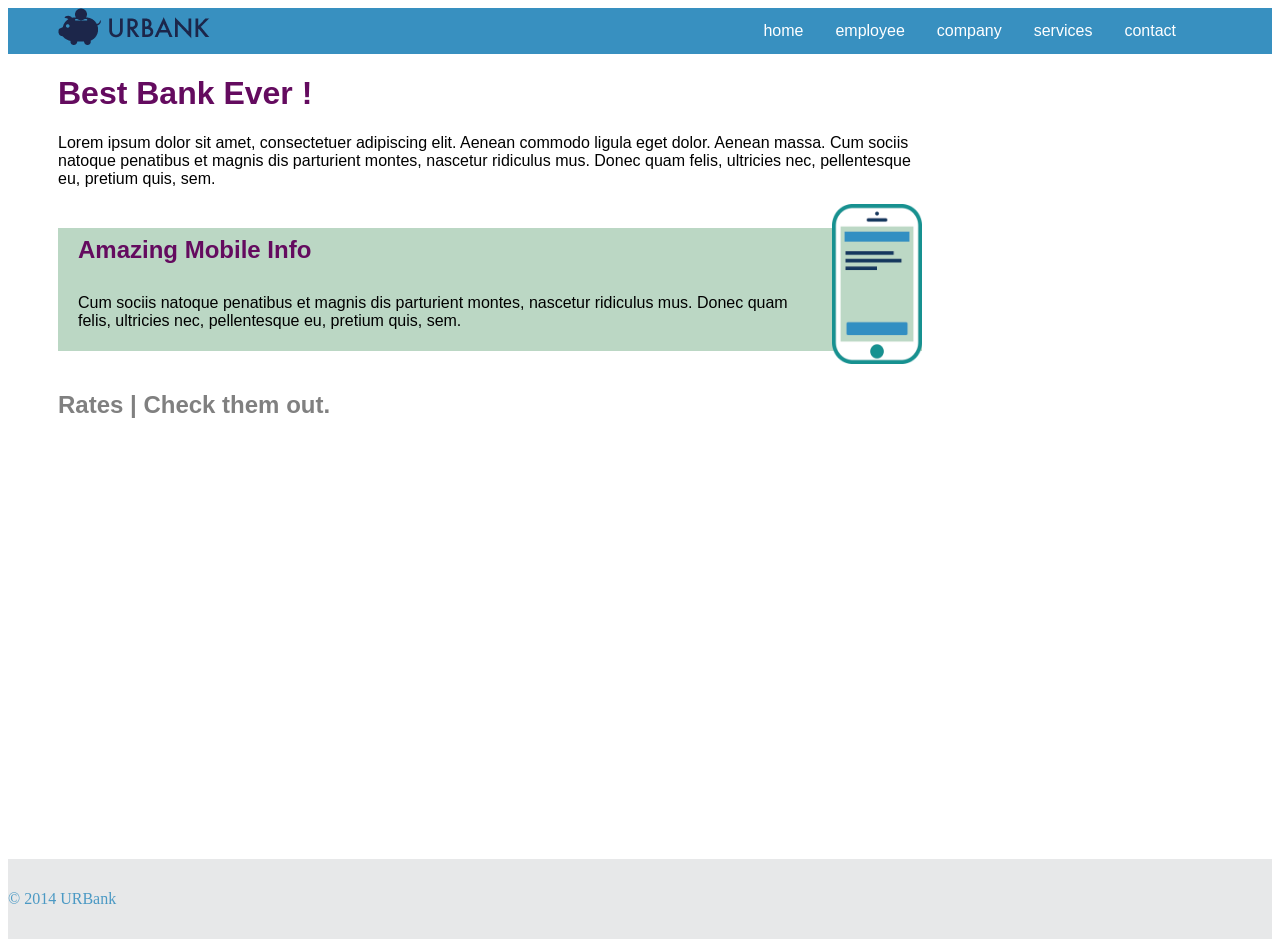
<file: index.html>
<!DOCTYPE html>
<html>
<head>
	<title>URBANK</title>
  <link rel="stylesheet" href="styles.css">
  <link rel="icon" href="assets/img/favicon.ico">

</head>
<body>

  <!-- <strong>Reasons We Are Awesome:</strong>
  <ul >
     <li>Lorem ipsum dolor sit amet </li>
     <li>Lorem ipsum dolor sit amet</li>
     <li>Lorem ipsum dolor sit amet</li>
     <li>Lorem ipsum dolor sit amet</li>
     <li>Lorem ipsum dolor sit amet</li>
  </ul>
 -->

  <div>
   <ul id="nav" class="custom-font">
    <li><img  style="margin-left: 50px" src="assets/img/urbank.png"></li>
    <div  style="margin-right: 80px">
        <li style="float:right"><a href="#">contact</a></li>
        <li style="float:right"><a href="#">services</a></li>
        <li style="float:right"><a href="#">company</a></li>
        <li style="float:right"><a href="#">employee</a></li>
        <li style="float:right"><a href="#">home</a></li>
     </div>
     </ul>
</div>


<div id="main-div">

   <h1 class= "purple-header custom-font">Best Bank Ever !</h1>

   <p class="custom-font">Lorem ipsum dolor sit amet, consectetuer adipiscing elit. Aenean commodo ligula eget dolor. Aenean massa.
     Cum sociis natoque penatibus et magnis dis parturient montes, nascetur ridiculus mus. Donec quam felis, ultricies nec,
     pellentesque eu, pretium quis, sem.
   </p>

    <div id="awesome-div" >


    </div>

    <img style="float:right" src="assets/img/iphone@2x.png" height="160" width="90">

    <div id="phone-div" class=custom-font>
        <h2 id="mobile-header" class= "purple-header">Amazing Mobile Info</h2>
        <p class="custom-font" id="phone-pag">Cum sociis natoque penatibus et magnis dis parturient montes, nascetur ridiculus mus.  Donec quam felis, ultricies nec,
          pellentesque eu, pretium quis, sem.</p>
    </div>


    <div id="rates" class="custom-font">
        <h2 >Rates | Check them out.</h2>
    </div>


    <div id="table">


    </div>

</div>

<div class="footer">
  <p > &copy; 2014 URBank </p>
</div>

</body>
</html>
</file>
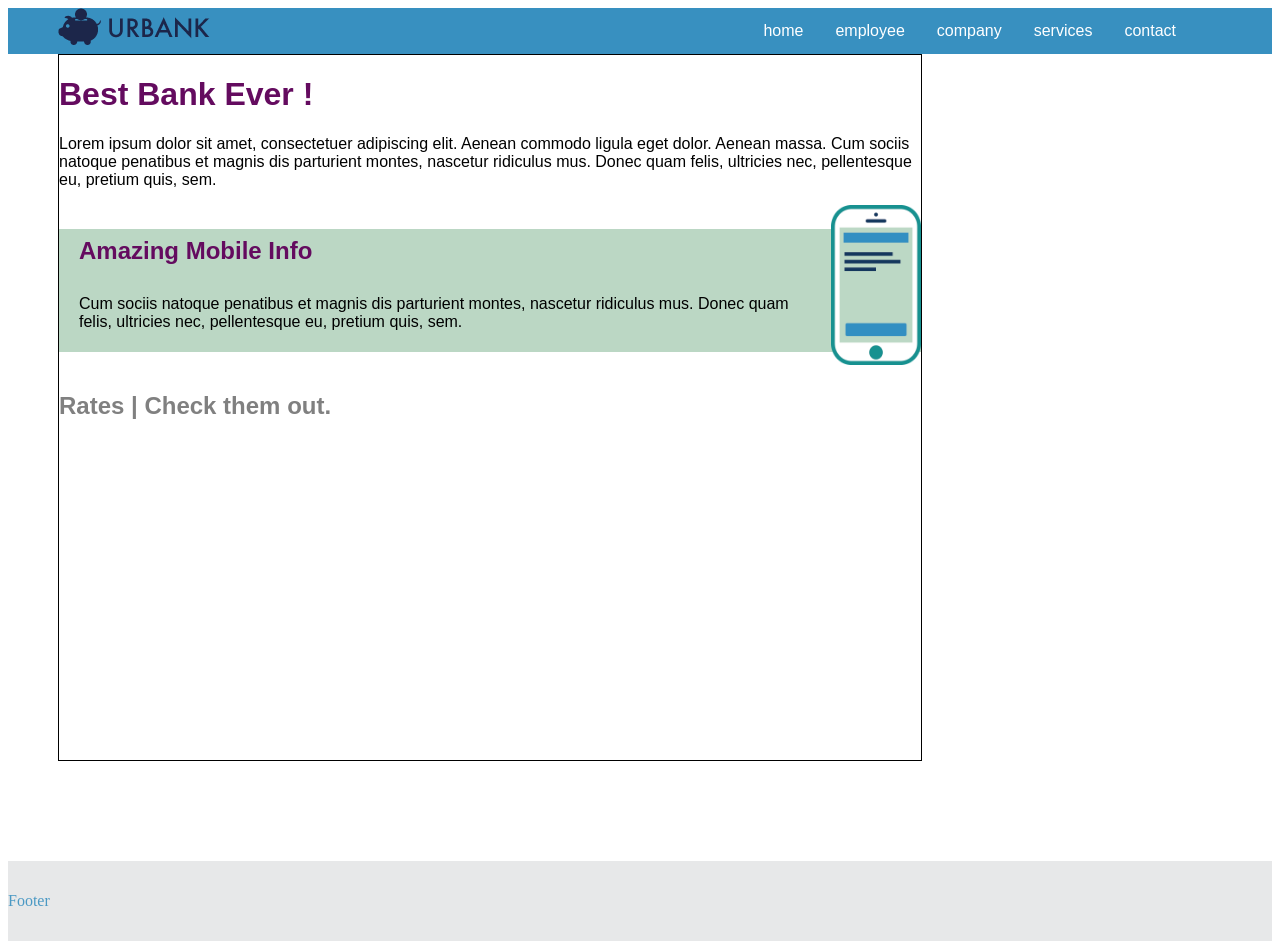
<file: fed-coding-challenge/index.html>
<!DOCTYPE html>
<html>
<head>
	<title>URBANK</title>
  <link rel="stylesheet" href="styles.css">
  <link rel="icon" href="assets/img/favicon.ico">

</head>
<body>

  <!-- <strong>Reasons We Are Awesome:</strong>
  <ul >
     <li>Lorem ipsum dolor sit amet </li>
     <li>Lorem ipsum dolor sit amet</li>
     <li>Lorem ipsum dolor sit amet</li>
     <li>Lorem ipsum dolor sit amet</li>
     <li>Lorem ipsum dolor sit amet</li>
  </ul>
 -->

  <div>
   <ul id="nav" class="custom-font">
    <li><img  style="margin-left: 50px" src="assets/img/urbank.png"></li>
    <div  style="margin-right: 80px">
        <li style="float:right"><a href="#">contact</a></li>
        <li style="float:right"><a href="#">services</a></li>
        <li style="float:right"><a href="#">company</a></li>
        <li style="float:right"><a href="#">employee</a></li>
        <li style="float:right"><a href="#">home</a></li>
     </div>
     </ul>
</div>


<div id="main-div">

   <h1 class= "purple-header custom-font">Best Bank Ever !</h1>

   <p class="custom-font">Lorem ipsum dolor sit amet, consectetuer adipiscing elit. Aenean commodo ligula eget dolor. Aenean massa.
     Cum sociis natoque penatibus et magnis dis parturient montes, nascetur ridiculus mus. Donec quam felis, ultricies nec,
     pellentesque eu, pretium quis, sem.
   </p>

    <div id="awesome-div" >


    </div>


    <img style="float:right" src="assets/img/iphone@2x.png" height="160" width="90">


    <div id="phone-div" class=custom-font>
        <h2 id="mobile-header" class= "purple-header">Amazing Mobile Info</h2>
        <p class="custom-font" id="phone-pag">Cum sociis natoque penatibus et magnis dis parturient montes, nascetur ridiculus mus.  Donec quam felis, ultricies nec,
          pellentesque eu, pretium quis, sem.</p>
    </div>


    <div id="rates" class="custom-font">
        <h2 >Rates | Check them out.</h2>
    </div>


    <div id="table">

    
    </div>

</div>

<div class="footer">
  <p>Footer</p>
</div>

</body>
</html>
</file>
<file: styles.css>
.custom-font{
    font-family: Helvetica, sans-serif
 }

 .purple-header{
   color: #640B5F
 }

 li a:hover {
     background-color: #0D6997;
 }

 #nav {
    list-style-type: none;
    margin: 0;
    padding: 0;
    overflow: hidden;
    background-color: #3890C0;
}

li {
    float: left;
}

li a {
    display: block;
    color: white;
    text-align: center;
    padding: 14px 16px;
    text-decoration: none;
}

 #awesome-div{
   background-color:gray;
   margin-right: 550px
 }

#table{
  background-color:gray;
}

#main-div{
  margin-left: 50px;
  margin-right: 350px;
  margin-bottom: 100px;
  padding-bottom: 300px;
}

#phone-div{
  background-color:#BBD7C4;
  margin-top: 40px;
  padding-top: 1px;
  padding-left: 20px;
  padding-bottom: 5px;
}

#mobile-header{
   margin-top: 7px;
}

#phone-pag{
  padding-top: 10px;
  margin-top: 1px;
  margin-right: 100px;

}

#rates{
 padding-top: 20px;
 padding-bottom:20px;
 color:gray;

}

.footer {
    width: 100%;
    background-color:#E7E8E9;
    color:#4B99C4;
    padding-top: 15px;
    padding-bottom: 15px;
}
</file>
<file: fed-coding-challenge/styles.css>
.custom-font{
    font-family: Helvetica, sans-serif
 }

 .purple-header{
   color: #640B5F
 }

 li a:hover {
     background-color: #0D6997;
 }

 #nav {
    list-style-type: none;
    margin: 0;
    padding: 0;
    overflow: hidden;
    background-color: #3890C0;
}

li {
    float: left;
}

li a {
    display: block;
    color: white;
    text-align: center;
    padding: 14px 16px;
    text-decoration: none;
}

 #awesome-div{
   background-color:gray;
   margin-right: 550px
 }

#table{
  background-color:gray;
}

#main-div{
  border: 1px solid black;
  margin-left: 50px;
  margin-right: 350px;
  margin-bottom: 100px;
  padding-bottom: 300px;
}

#phone-div{
  background-color:#BBD7C4;
  margin-top: 40px;
  padding-top: 1px;
  padding-left: 20px;
  padding-bottom: 5px;
}

#mobile-header{
   margin-top: 7px;
}

#phone-pag{
  padding-top: 10px;
  margin-top: 1px;
  margin-right: 100px;

}

#rates{
 padding-top: 20px;
 padding-bottom:20px;
 color:gray;

}

.footer {
    width: 100%;
    background-color:#E7E8E9;
    color:#4B99C4;
    padding-top: 15px;
    padding-bottom: 15px;
}
</file>
